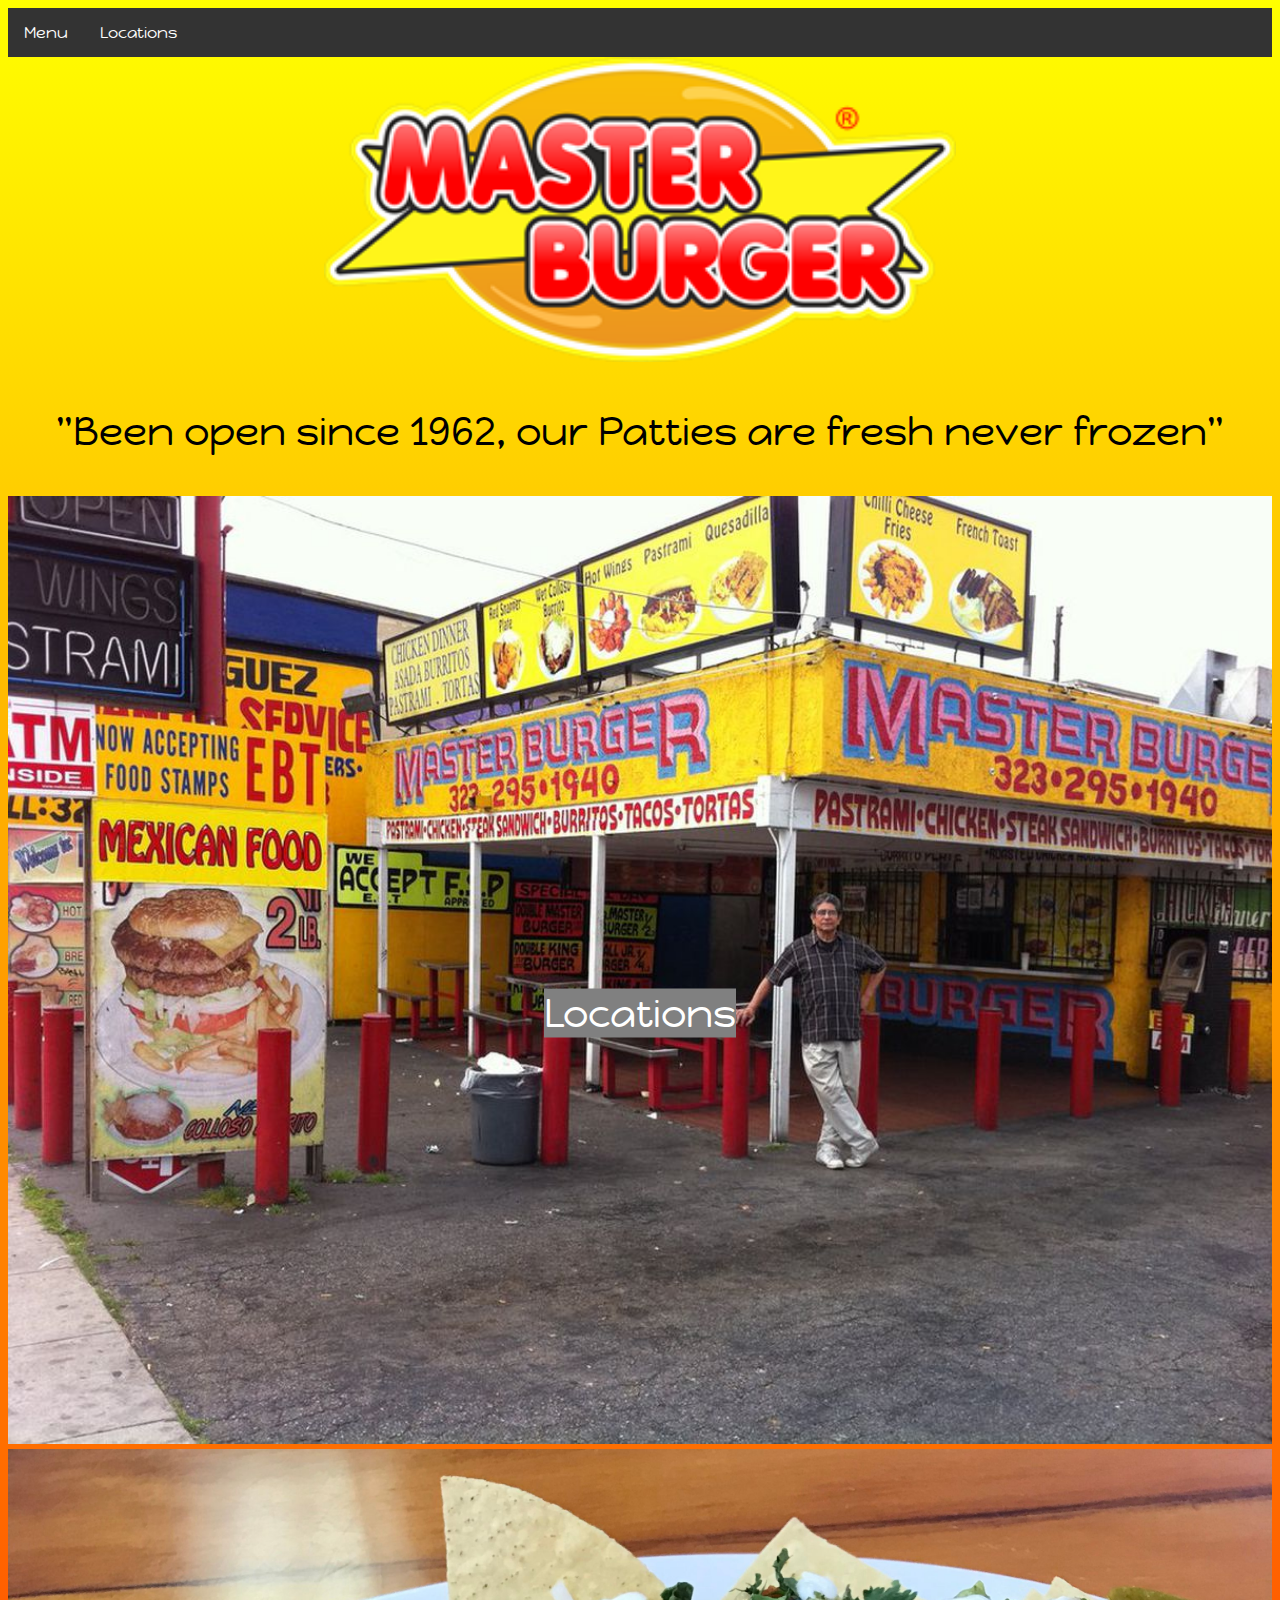
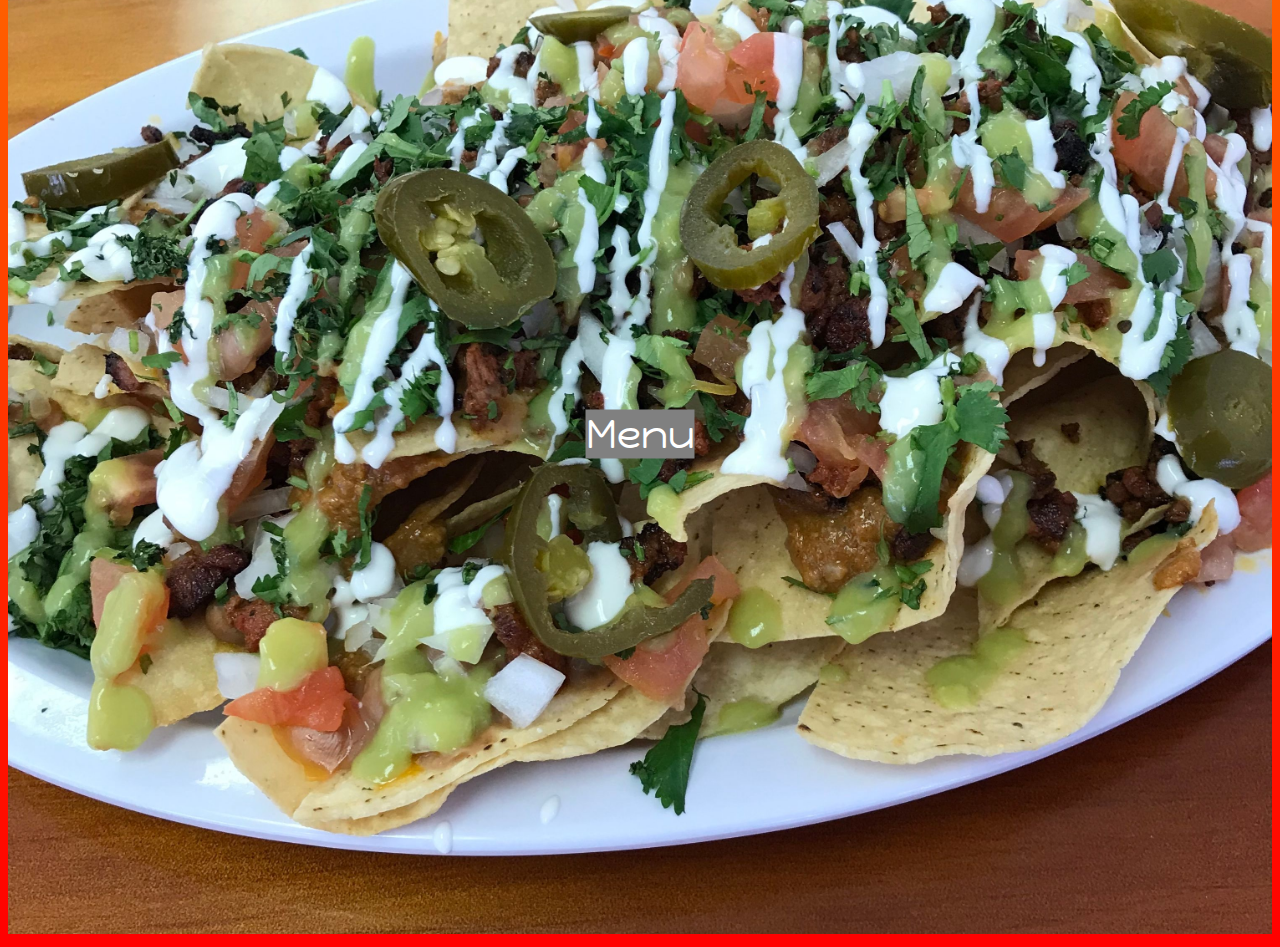
<file: index.html>
<!DOCTYPE html>
<html>
    <head>
        <title>Master Burger</title>
        <link href="https://fonts.googleapis.com/css?family=Boogaloo" rel="stylesheet">
        <link href="https://fonts.googleapis.com/css?family=Baumans|Comfortaa|Gugi|Happy+Monkey|Nova+Round" rel="stylesheet">
       <link rel="stylesheet" href="a.css" type="text/css" />
       <link rel="icon" href="https://i.pinimg.com/originals/b5/74/15/b57415b4114670c56dd2c2e9228d0f18.jpg"/>
    </head>
<body>
    <ul class="topnav">
  <li><a href="nume.html">Menu</a></li>
  <li><a href="maps.html">Locations</a></li>
</ul>
<img src="a.png" class=bisque></img>
<p class="beans">"Been open since 1962, our Patties are fresh never frozen"</p>

<div class="container">
    <a href="maps.html"><img src="blegorgl.jpg" class="menu"></img></a> 

    
    <p class="centered">Locations</p>
  </div>

 

 
<div class="container">
  <a href="nume.html"><img src="nachos.jpeg" class="menu"></img></a> 

    
    <p class="centered">Menu</p>
  </div>
</body>
</html>
</file>
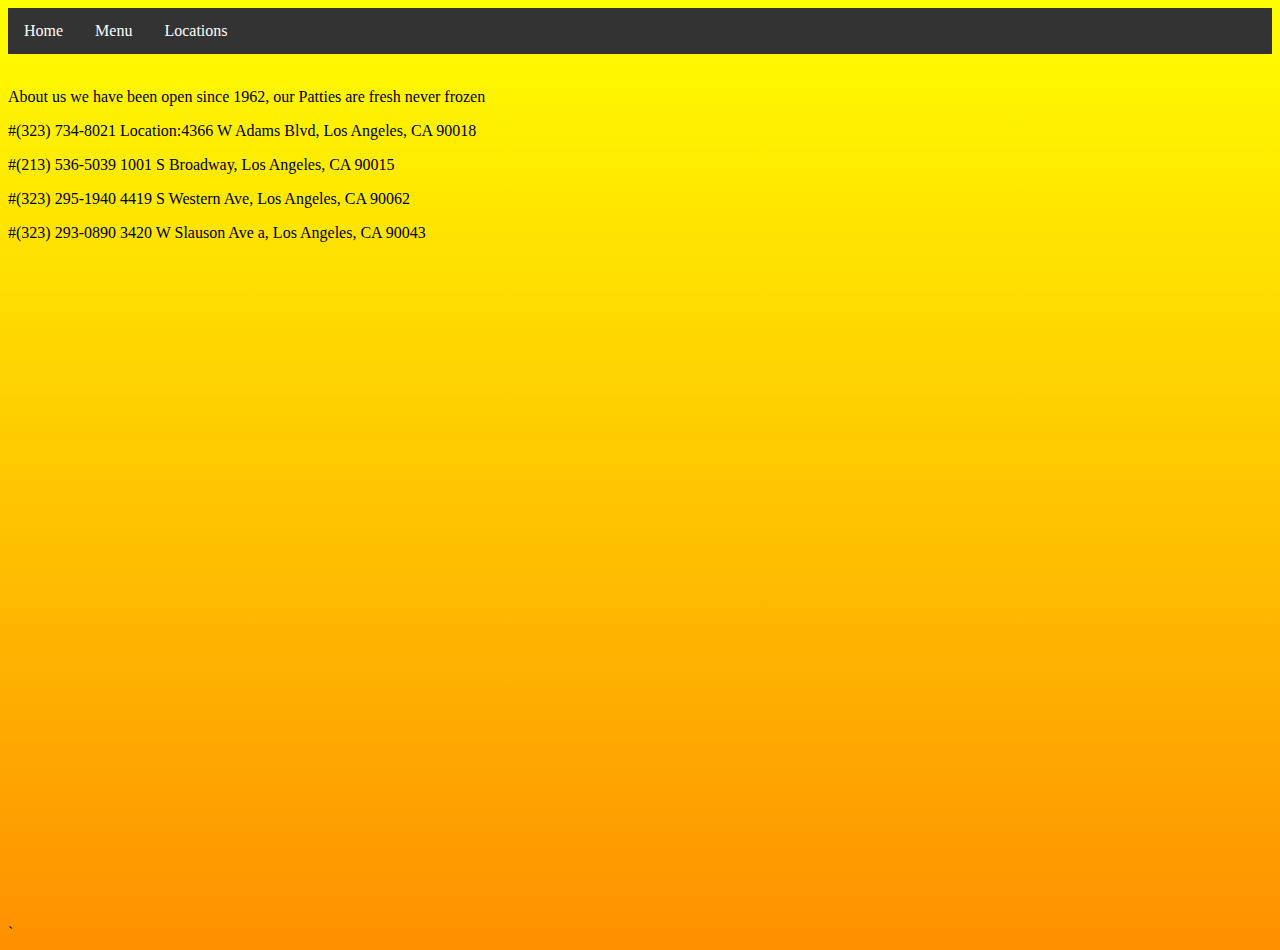
<file: about-us.html>
<!DOCTYPE html>
<html>
    <head>
        <link href="https://fonts.googleapis.com/css?family=Baumans|Comfortaa|Gugi|Happy+Monkey|Nova+Round" rel="stylesheet">
        <link rel="icon" href="https://i.pinimg.com/originals/b5/74/15/b57415b4114670c56dd2c2e9228d0f18.jpg"/>
        <link rel="stylesheet" href="Master.css" type="text/css" />
    </head>
    <body>
          <ul class="topnav">
  <li><a href="index.html">Home</a></li>
  <li><a href="menu.html">Menu</a></li>
  <li><a href="maps.html">Locations</a></li>
</ul>
  <br />
  <p>About us we have been open since 1962, our Patties are fresh never frozen</P>
  <p>#(323) 734-8021
  Location:4366 W Adams Blvd, Los Angeles, CA 90018</p>
  <p>#(213) 536-5039
    1001 S Broadway, Los Angeles, CA 90015</p>
  <p>#(323) 295-1940
    4419 S Western Ave, Los Angeles, CA 90062</p>  
  <p>#(323) 293-0890
    3420 W Slauson Ave a, Los Angeles, CA 90043</p>
  
    <br />
    <br />
    <br />
    <br />
    <br />
    <br />
    <br />
    <br />
    <br />
    <br />
    <br />
    <br />
    <br />
    <br />
    <br />
    <br />
    <br />
    <br />
    <br />
    <br />
    <br />
    <br />
    <br />
    <br />
    <br />
    <br />
    <br />
    <br />
    <br />
    <br />
    <br />
    <br />
    <br />
    <br />
    <br />
    <br />
    <br />  `
    </body>
</html>
</file>
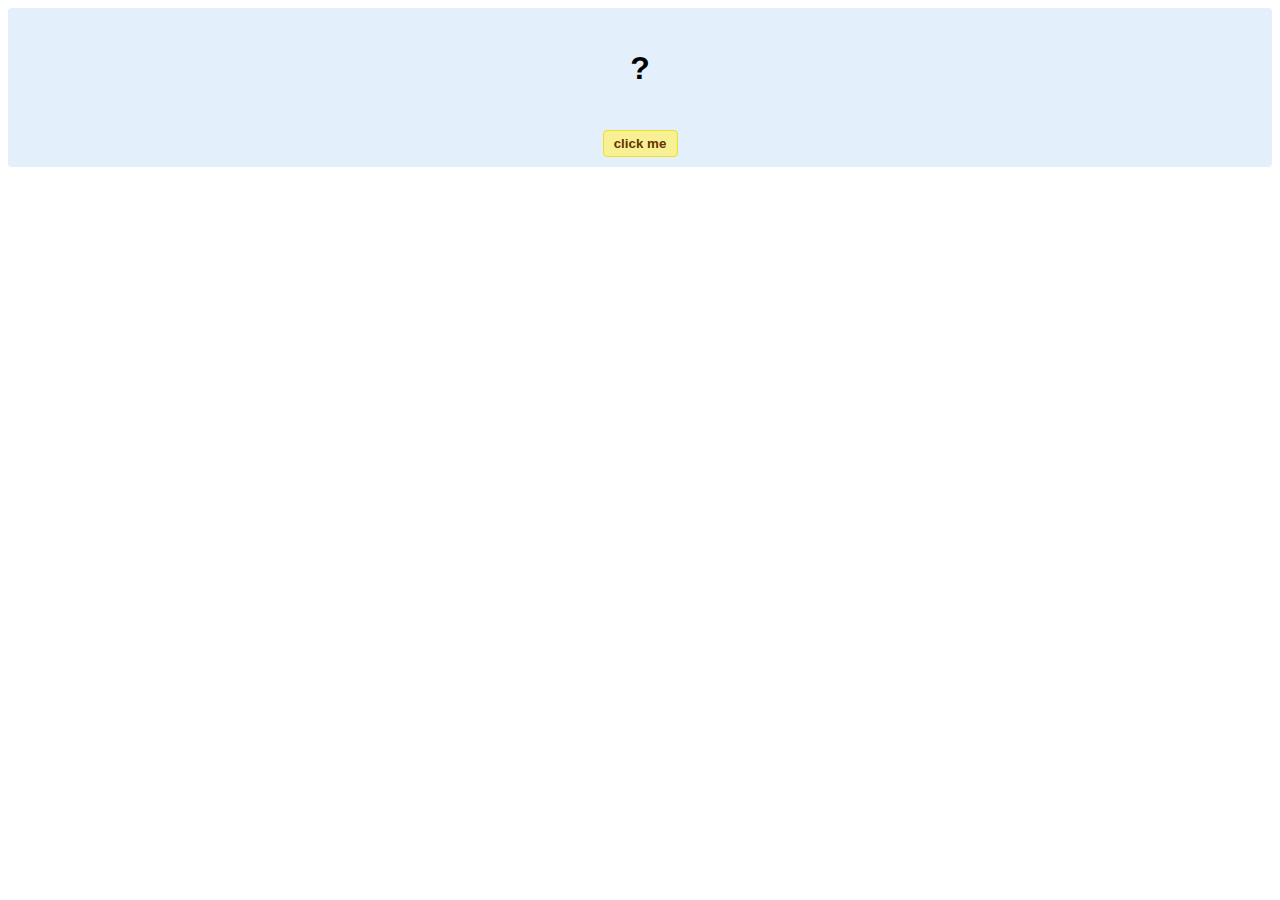
<file: hello-world.html>
<!DOCTYPE html>
<!-- HTML5 Hello world by kirupa - http://www.kirupa.com/html5/getting_your_feet_wet_html5_pg1.htm -->
<html lang="en-us">

<head>
<meta charset="utf-8">
<title>Hello...</title>
<style type="text/css">
#mainContent {
	font-family: Arial, Helvetica, sans-serif;
	font-size: xx-large;
	font-weight: bold;
	background-color: #E3F0FB;
	border-radius: 4px;
	padding: 10px;
	text-align: center;
}
.buttonStyle {
	border-radius: 4px;
	border: thin solid #F0E020;
	padding: 5px;
	background-color: #F8F094;
	font-family: "Segoe UI", Tahoma, Geneva, Verdana, sans-serif;
	font-weight: bold;
	color: #663300;
	width: 75px;
}

.buttonStyle:hover {
	border: thin solid #FFCC00;
	background-color: #FCF9D6;
	color: #996633;
	cursor: pointer;
}
.buttonStyle:active {
	border: thin solid #99CC00;
	background-color: #F5FFD2;
	color: #669900;
	cursor: pointer;
}

</style>
</head>

<body>
<div id="mainContent">
<p id="helloText">?</p>
<button id="clickButton" class="buttonStyle">click me</button>
</div>
<script> 
var myButton = document.getElementById("clickButton");
var myText = document.getElementById("helloText");

myButton.addEventListener('click', doSomething, false)

function doSomething() {
	myText.textContent = "hello, world!";
}
</script>

</body>
</html>
</file>
<file: a.css>
/* Dropdown Button */

ul.topnav {
    list-style-type: none;
    margin: 0;
    padding: 0;
    overflow: hidden;
    background-color: #333;
}

ul.topnav li {float: left;}

ul.topnav li a {
    display: block;
    color: white;
    text-align: center;
    padding: 14px 16px;
    text-decoration: none;
}

ul.topnav li a:hover:not(.active) {background-color: #111;}

ul.topnav li .active {background-color: #4CAF50;}

ul.topnav li.right {float: right;}

@media screen and (orientation:portrait){
    .p{
    text-align: left;
}
    ul.topnav .right, 
    ul.topnav li {float: none;}
    #p{
        margin-left: 25%;
        margin-right: 25%;
    }
    #q{
    text-align: center;
    }
    
    .mapouter{
    width:100%;
    height:auto;
    }
    
    .z{
        width:50% !important;
        float: none;
        margin-left: 25%;
        margin-right:25%;
    }
    
    body{
     background: linear-gradient( #ff0, #ff9000);
    }
     
     iframe{
    width: 100% !important;
     }
}
 
 body{
     background: linear-gradient( #ff0, #f00);
     font-family: 'Happy Monkey', cursive;
     height:100%;
 }
 .menu{
     width:100%;}
/* Container holding the image and the text */
.container {
    position: relative;
    text-align: center;
    color: white;
}
.centered {
    position: absolute;
    top: 50%;
    left: 50%;
    transform: translate(-50%, -50%);
    font-size:40px;
    background-color: #808080;
}
.bisque{
    width: 50%;
    height: auto;
    margin-left: 25%;
    margin-right: 25%;
}
.beans {
    text-align:center;
    font-size:40px;
}
#p{
    text-align: center;
    background-color: white;
    width: 50%;
    border: 10px white;
}
.z{
    float:right;
    width: 51%;
    height: auto;
    display: block;
}
iframe{
    width:50%;
    height:500px;
}
.p{
    text-align: right;
}
</file>
<file: Master.css>
/* Dropdown Button */

ul.topnav {
    list-style-type: none;
    margin: 0;
    padding: 0;
    overflow: hidden;
    background-color: #333;
}

ul.topnav li {float: left;}

ul.topnav li a {
    display: block;
    color: white;
    text-align: center;
    padding: 14px 16px;
    text-decoration: none;
}

ul.topnav li a:hover:not(.active) {background-color: #111;}

ul.topnav li .active {background-color: #4CAF50;}

ul.topnav li.right {float: right;}

@media screen and (orientation: portrait){
    ul.topnav .right, 
    ul.topnav li {float: none;}
    #p{
        margin-left: 25%;
        margin-right: 25%;
    }
    #q{
    text-align: center;
    }
    .mapouter{
    width:100%;
    height:auto;
}
}
    .z{
        float: none;
        margin-left: 25%;
        margin-right:25%;
    }
    body{
     background: linear-gradient( #ff0, #ff9000);
 }
}
 body{
     background: linear-gradient( #ff0, #f00);
     font-family: 'Happy Monkey', cursive;
     height:100%;
 }
 .menu{
     width:100%;}
/* Container holding the image and the text */
.container {
    position: relative;
    text-align: center;
    color: white;
}
.centered {
    position: absolute;
    top: 50%;
    left: 50%;
    transform: translate(-50%, -50%);
    font-size:40px;
    background-color: #808080;
}
.bisque{
    width: 50%;
    height: auto;
    margin-left: 25%;
    margin-right: 25%;
}
.beans {
    text-align:center;
    font-size:40px;
}
#p{
    text-align: center;
    background-color: white;
    width: 50%;
    border: 10px white;
}
.z{
    float:right;
    width: 51%;
    height: auto;
    display: block;
}
.mapouter{
    width:50%;
    height:auto;
}
</file>
